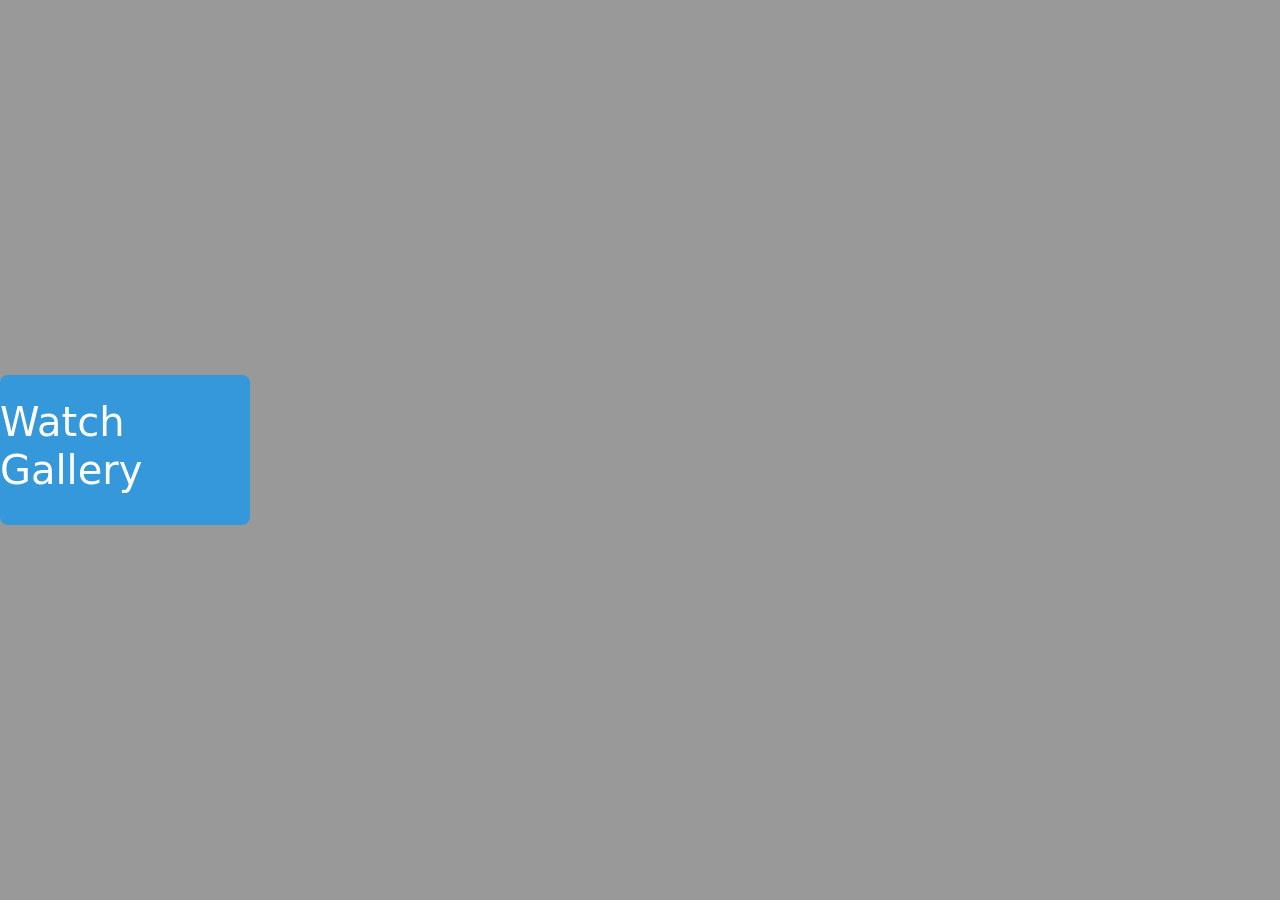
<file: WatchStore/index.html>
<!doctype html>
<html lang="en">
  <head>
    <meta charset="UTF-8" />
    <meta name="viewport" content="width=device-width, initial-scale=1.0" />
    <title>Watches</title>
    <link
      href="https://cdn.jsdelivr.net/npm/bootstrap@5.3.8/dist/css/bootstrap.min.css"
      rel="stylesheet"
      integrity="sha384-sRIl4kxILFvY47J16cr9ZwB07vP4J8+LH7qKQnuqkuIAvNWLzeN8tE5YBujZqJLB"
      crossorigin="anonymous"
    />
    <script
      src="https://cdn.jsdelivr.net/npm/bootstrap@5.3.8/dist/js/bootstrap.bundle.min.js"
      integrity="sha384-FKyoEForCGlyvwx9Hj09JcYn3nv7wiPVlz7YYwJrWVcXK/BmnVDxM+D2scQbITxI"
      crossorigin="anonymous"
    ></script>
    <link rel="stylesheet" href="./css/style.css" />
    <script src="./js/script.js"></script>
  </head>

  <body>
    <!-- <div>
        <img class="images" src="./Images/movado.jpg" alt="movado Watch">
        <img class="images" src="./Images/timex.jpg" alt="timex Watch">
        <img class="images" src="./Images/tissot.jpg" alt="tissot Watch">
    </div> -->

    <!-- <img class="bg-image" src="./Images/rolex.jpg" alt="rolex Watch"> -->
    <video autoplay muted loop playsinline class="bg-video">
      <source src="./videos/RolexGreen.mp4" type="video/mp4" />
      Your browoes not support the HTML5 video.
    </video>
    <div class="animated-box">
      <h1>Watch Gallery</h1>
      <!-- <p>This is the Watch gallery to access the varioty of watches and see the real price action compared to other
            reatiler </p> -->
    </div>

    <script
      src="https://cdn.jsdelivr.net/npm/@popperjs/core@2.11.8/dist/umd/popper.min.js"
      integrity="sha384-I7E8VVD/ismYTF4hNIPjVp/Zjvgyol6VFvRkX/vR+Vc4jQkC+hVqc2pM8ODewa9r"
      crossorigin="anonymous"
    ></script>
    <script
      src="https://cdn.jsdelivr.net/npm/bootstrap@5.3.8/dist/js/bootstrap.min.js"
      integrity="sha384-G/EV+4j2dNv+tEPo3++6LCgdCROaejBqfUeNjuKAiuXbjrxilcCdDz6ZAVfHWe1Y"
      crossorigin="anonymous"
    ></script>
  </body>
</html>
</file>
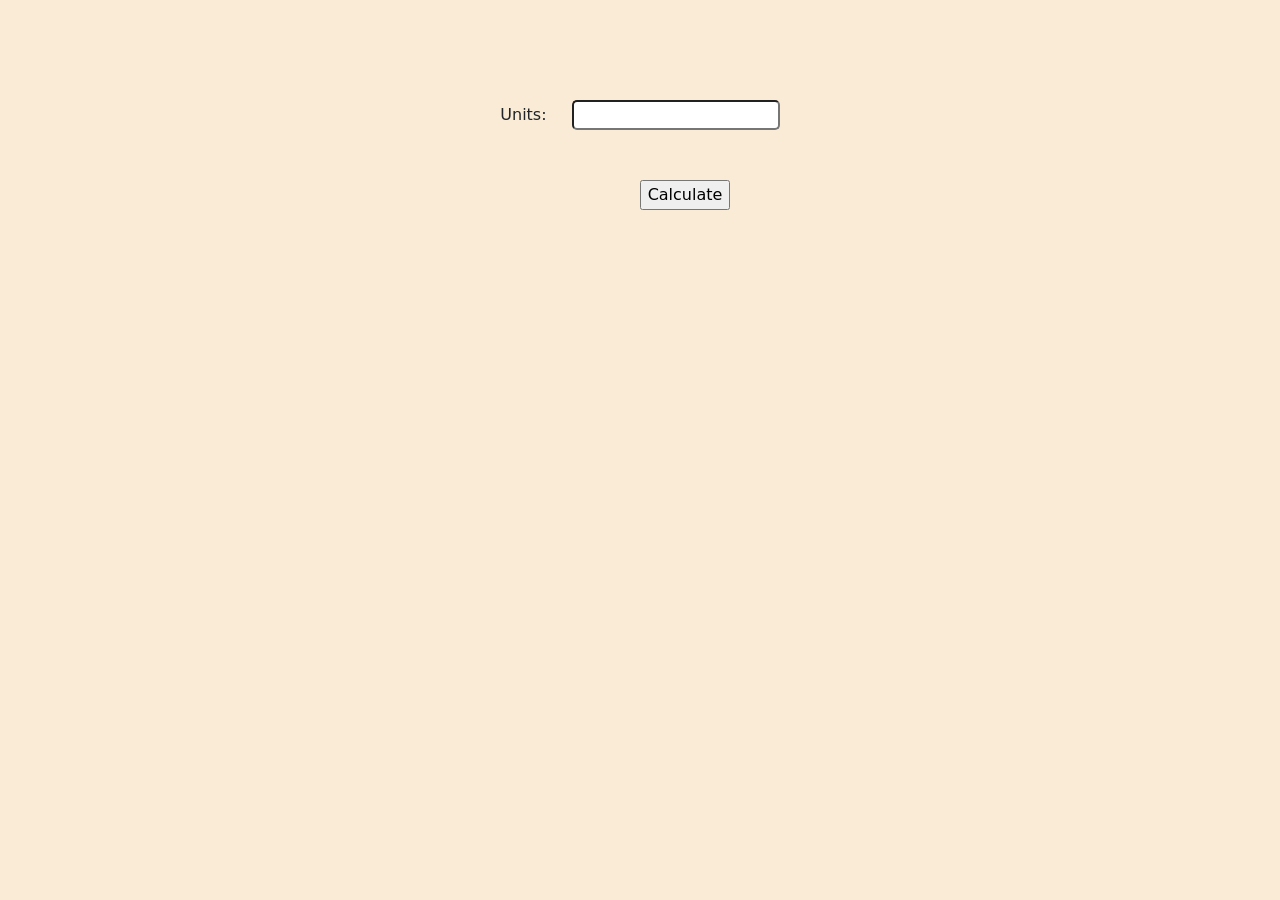
<file: Pratice/ebCalculator/index.html>
<!doctype html>
<html lang="en">
  <head>
    <meta charset="UTF-8" />
    <meta name="viewport" content="width=device-width, initial-scale=1.0" />
    <title>EB Calculator</title>
    <link
      href="https://cdn.jsdelivr.net/npm/bootstrap@5.3.8/dist/css/bootstrap.min.css"
      rel="stylesheet"
      integrity="sha384-sRIl4kxILFvY47J16cr9ZwB07vP4J8+LH7qKQnuqkuIAvNWLzeN8tE5YBujZqJLB"
      crossorigin="anonymous"
    />
    <script
      src="https://cdn.jsdelivr.net/npm/bootstrap@5.3.8/dist/js/bootstrap.bundle.min.js"
      integrity="sha384-FKyoEForCGlyvwx9Hj09JcYn3nv7wiPVlz7YYwJrWVcXK/BmnVDxM+D2scQbITxI"
      crossorigin="anonymous"
    ></script>
    <link rel="stylesheet" href="./style.css" />
    <script src="./script.js"></script>
  </head>
  <body>
    <form action="">
      <!-- <label for="currentU">Current Units:</label>
      <input type="text" id="currentU" />
      <label for="previousU">Previous Units:</label>
      <input type="text" id="previousU" /><br /> -->
      <label for="unit">Units:</label>
      <input type="text" id="unit" /><br />

      <input type="button" value="Calculate" id="calc" onclick="amount()" />
      <div id="units"></div>
      <div id="amount"></div>
    </form>
  </body>
</html>
</file>
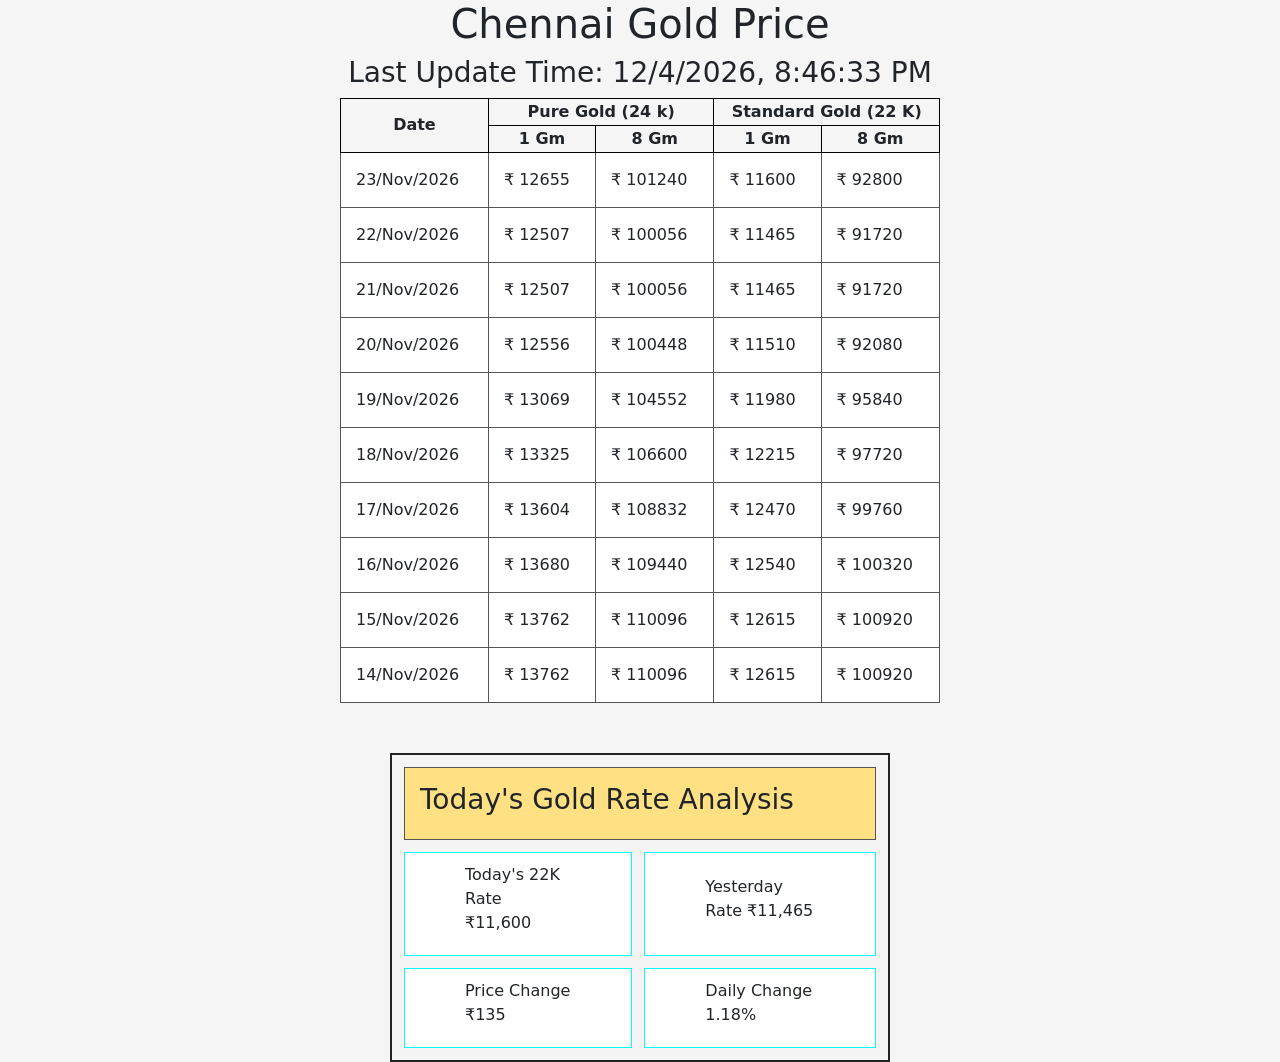
<file: Pratice/goldTraker/index.html>
<!doctype html>
<html lang="en">
  <head>
    <meta charset="UTF-8" />
    <meta name="viewport" content="width=device-width, initial-scale=1.0" />
    <title>Gold Price</title>
    <link
      href="https://cdn.jsdelivr.net/npm/bootstrap@5.3.8/dist/css/bootstrap.min.css"
      rel="stylesheet"
      integrity="sha384-sRIl4kxILFvY47J16cr9ZwB07vP4J8+LH7qKQnuqkuIAvNWLzeN8tE5YBujZqJLB"
      crossorigin="anonymous"
    />
    <script
      src="https://cdn.jsdelivr.net/npm/bootstrap@5.3.8/dist/js/bootstrap.bundle.min.js"
      integrity="sha384-FKyoEForCGlyvwx9Hj09JcYn3nv7wiPVlz7YYwJrWVcXK/BmnVDxM+D2scQbITxI"
      crossorigin="anonymous"
    ></script>
    <link rel="stylesheet" href="./style.css" />
  </head>
  <body>
    <h1>Chennai Gold Price</h1>
    <h3>Last Update Time: <span id="liveClock"></span></h3>

    <table id="rateData">
      <tr>
        <th rowspan="2">Date</th>
        <th colspan="2">Pure Gold (24 k)</th>
        <th colspan="2">Standard Gold (22 K)</th>
      </tr>
      <tr>
        <th>1 Gm</th>
        <th>8 Gm</th>
        <th>1 Gm</th>
        <th>8 Gm</th>
      </tr>
      <tr>
        <td>23/Nov/2026</td>
        <td>₹ 12655</td>
        <td>₹ 101240</td>
        <td>₹ 11600</td>
        <td>₹ 92800</td>
      </tr>
      <tr>
        <td>22/Nov/2026</td>
        <td>₹ 12507</td>
        <td>₹ 100056</td>
        <td>₹ 11465</td>
        <td>₹ 91720</td>
      </tr>
      <tr>
        <td>21/Nov/2026</td>
        <td>₹ 12507</td>
        <td>₹ 100056</td>
        <td>₹ 11465</td>
        <td>₹ 91720</td>
      </tr>
      <tr>
        <td>20/Nov/2026</td>
        <td>₹ 12556</td>
        <td>₹ 100448</td>
        <td>₹ 11510</td>
        <td>₹ 92080</td>
      </tr>
      <tr>
        <td>19/Nov/2026</td>
        <td>₹ 13069</td>
        <td>₹ 104552</td>
        <td>₹ 11980</td>
        <td>₹ 95840</td>
      </tr>
      <tr>
        <td>18/Nov/2026</td>
        <td>₹ 13325</td>
        <td>₹ 106600</td>
        <td>₹ 12215</td>
        <td>₹ 97720</td>
      </tr>
      <tr>
        <td>17/Nov/2026</td>
        <td>₹ 13604</td>
        <td>₹ 108832</td>
        <td>₹ 12470</td>
        <td>₹ 99760</td>
      </tr>
      <tr>
        <td>16/Nov/2026</td>
        <td>₹ 13680</td>
        <td>₹ 109440</td>
        <td>₹ 12540</td>
        <td>₹ 100320</td>
      </tr>
      <tr>
        <td>15/Nov/2026</td>
        <td>₹ 13762</td>
        <td>₹ 110096</td>
        <td>₹ 12615</td>
        <td>₹ 100920</td>
      </tr>
      <tr>
        <td>14/Nov/2026</td>
        <td>₹ 13762</td>
        <td>₹ 110096</td>
        <td>₹ 12615</td>
        <td>₹ 100920</td>
      </tr>
    </table>
    <table id="todayRate">
      <tr>
        <th colspan="3"><h3>Today's Gold Rate Analysis</h3></th>
      </tr>
      <tr>
        <td>Today's 22K Rate ₹11,600</td>
        <td>Yesterday Rate ₹11,465</td>
      </tr>
      <tr>
        <td>Price Change ₹135</td>
        <td>Daily Change 1.18%</td>
      </tr>
    </table>

    <script src="./script.js"></script>
  </body>
</html>
</file>
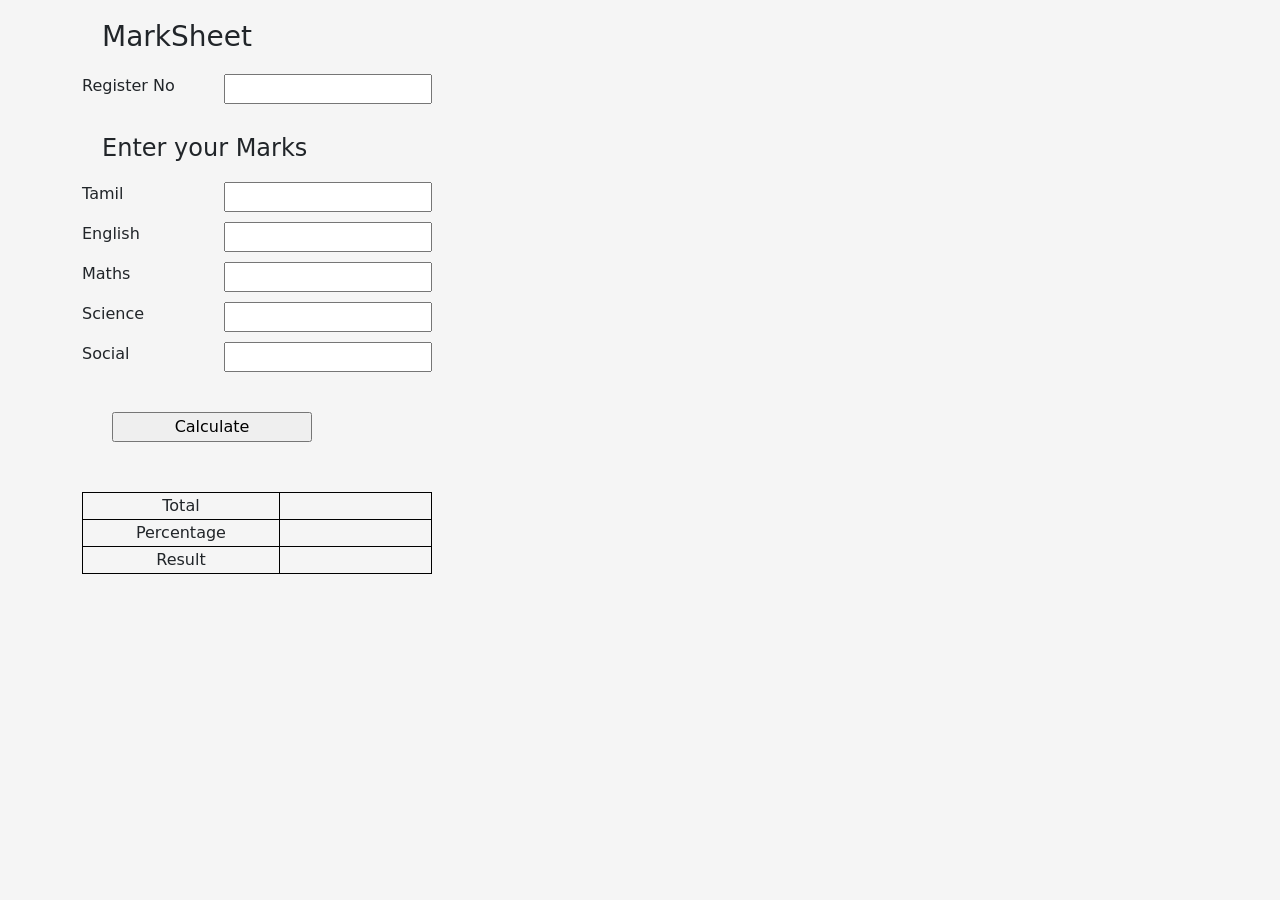
<file: Pratice/marksheet/index.html>
<!doctype html>
<html lang="en">
  <head>
    <meta charset="UTF-8" />
    <meta name="viewport" content="width=device-width, initial-scale=1.0" />
    <title>Marksheet</title>
    <link
      href="https://cdn.jsdelivr.net/npm/bootstrap@5.3.8/dist/css/bootstrap.min.css"
      rel="stylesheet"
      integrity="sha384-sRIl4kxILFvY47J16cr9ZwB07vP4J8+LH7qKQnuqkuIAvNWLzeN8tE5YBujZqJLB"
      crossorigin="anonymous"
    />
    <script
      src="https://cdn.jsdelivr.net/npm/bootstrap@5.3.8/dist/js/bootstrap.bundle.min.js"
      integrity="sha384-FKyoEForCGlyvwx9Hj09JcYn3nv7wiPVlz7YYwJrWVcXK/BmnVDxM+D2scQbITxI"
      crossorigin="anonymous"
    ></script>
    <link rel="stylesheet" href="./style.css" />
    <script src="./script.js"></script>
  </head>
  <body>
    <div class="container">
      <h3>MarkSheet</h3>
      <form class="formcontent">
        <label for="regno">
          Register No <input type="number" name="regno" id="regno" />
        </label>
        <h4>Enter your Marks</h4>
        <label for="tamil">
          Tamil <input type="number" name="tamil markbox" id="tamil" />
        </label>
        <label for="english">
          English <input type="number" name="english markbox" id="english" />
        </label>
        <label for="maths">
          Maths <input type="number" name="maths markbox" id="maths" />
        </label>
        <label for="science">
          Science <input type="number" name="science markbox" id="science" />
        </label>
        <label for="social">
          Social <input type="number" name="tamil markbox" id="social" />
        </label>
        <input
          type="button"
          value="Calculate"
          class="calcMark"
          onclick="calcResult()"
        />
      </form>
      <table>
        <tr>
          <td>Total</td>
          <td id="total"></td>
        </tr>
        <tr>
          <td>Percentage</td>
          <td id="percentage"></td>
        </tr>
        <tr>
          <td>Result</td>
          <td id="result"></td>
        </tr>
      </table>
    </div>
  </body>
</html>
</file>
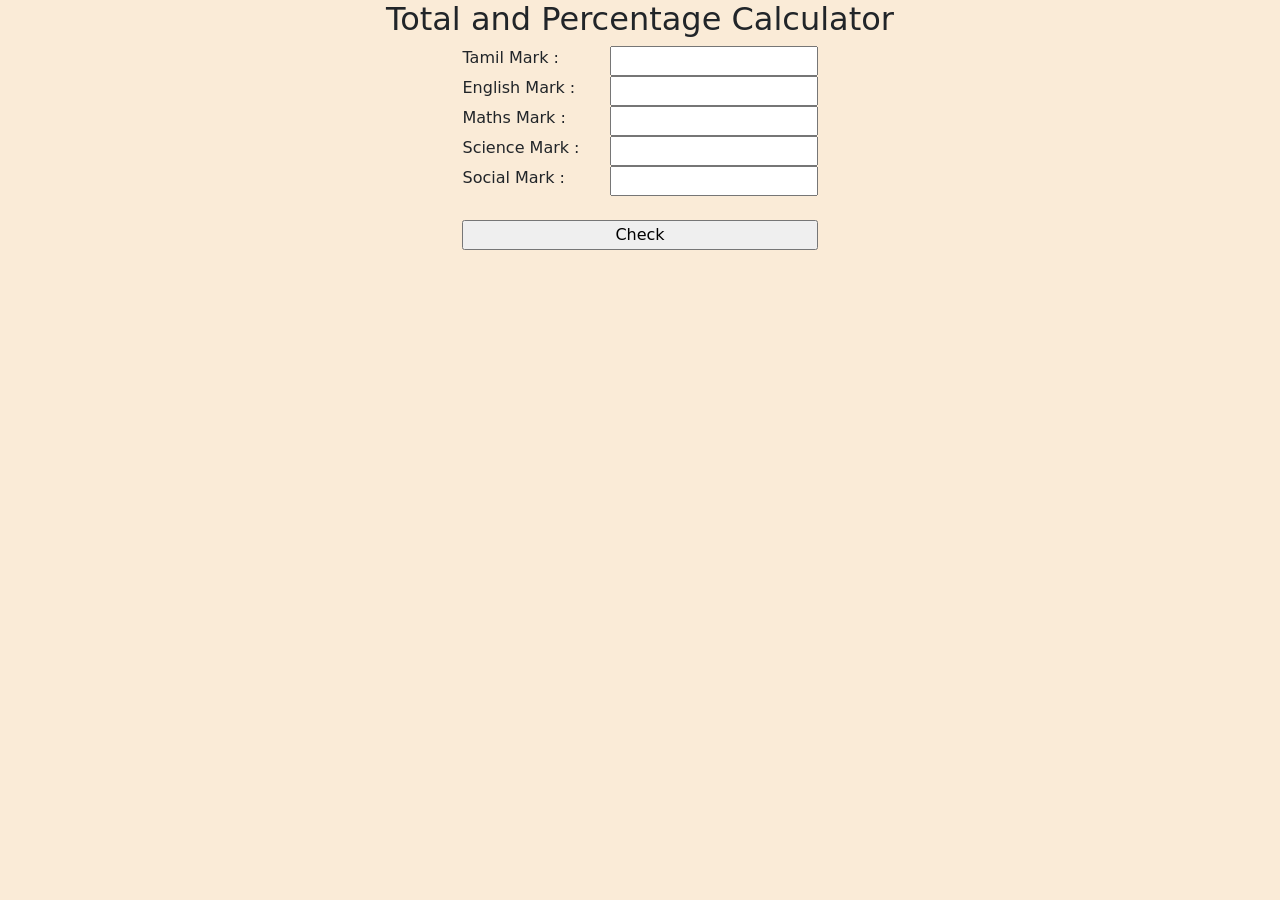
<file: Pratice/passOrFail/index.html>
<!doctype html>
<html lang="en">
  <head>
    <meta charset="UTF-8" />
    <meta name="viewport" content="width=device-width, initial-scale=1.0" />
    <title>Marksheet</title>
    <link
      href="https://cdn.jsdelivr.net/npm/bootstrap@5.3.8/dist/css/bootstrap.min.css"
      rel="stylesheet"
      integrity="sha384-sRIl4kxILFvY47J16cr9ZwB07vP4J8+LH7qKQnuqkuIAvNWLzeN8tE5YBujZqJLB"
      crossorigin="anonymous"
    />
    <script
      src="https://cdn.jsdelivr.net/npm/bootstrap@5.3.8/dist/js/bootstrap.bundle.min.js"
      integrity="sha384-FKyoEForCGlyvwx9Hj09JcYn3nv7wiPVlz7YYwJrWVcXK/BmnVDxM+D2scQbITxI"
      crossorigin="anonymous"
    ></script>
    <script src="./script.js"></script>
    <link rel="stylesheet" href="./style.css" />
  </head>
  <body>
    <h2 class="subject">Total and Percentage Calculator</h2>

    <form action="">
      <label for="tamil">Tamil Mark : <input type="text" id="tamil" /></label>

      <label for="english"
        >English Mark : <input type="text" id="english"
      /></label>

      <label for="maths">Maths Mark :<input type="text" id="maths" /></label>

      <label for="science"
        >Science Mark :<input type="text" id="science"
      /></label>

      <label for="social">Social Mark :<input type="text" id="social" /></label>

      <!-- <label for="res">Result:</label>
      <input type="text" id="res" /> -->
      <br />
      <input type="button" value="Check" onclick="calculateTotalMark()" />
    </form>
    <h1 id="showResult"></h1>
  </body>
</html>
</file>
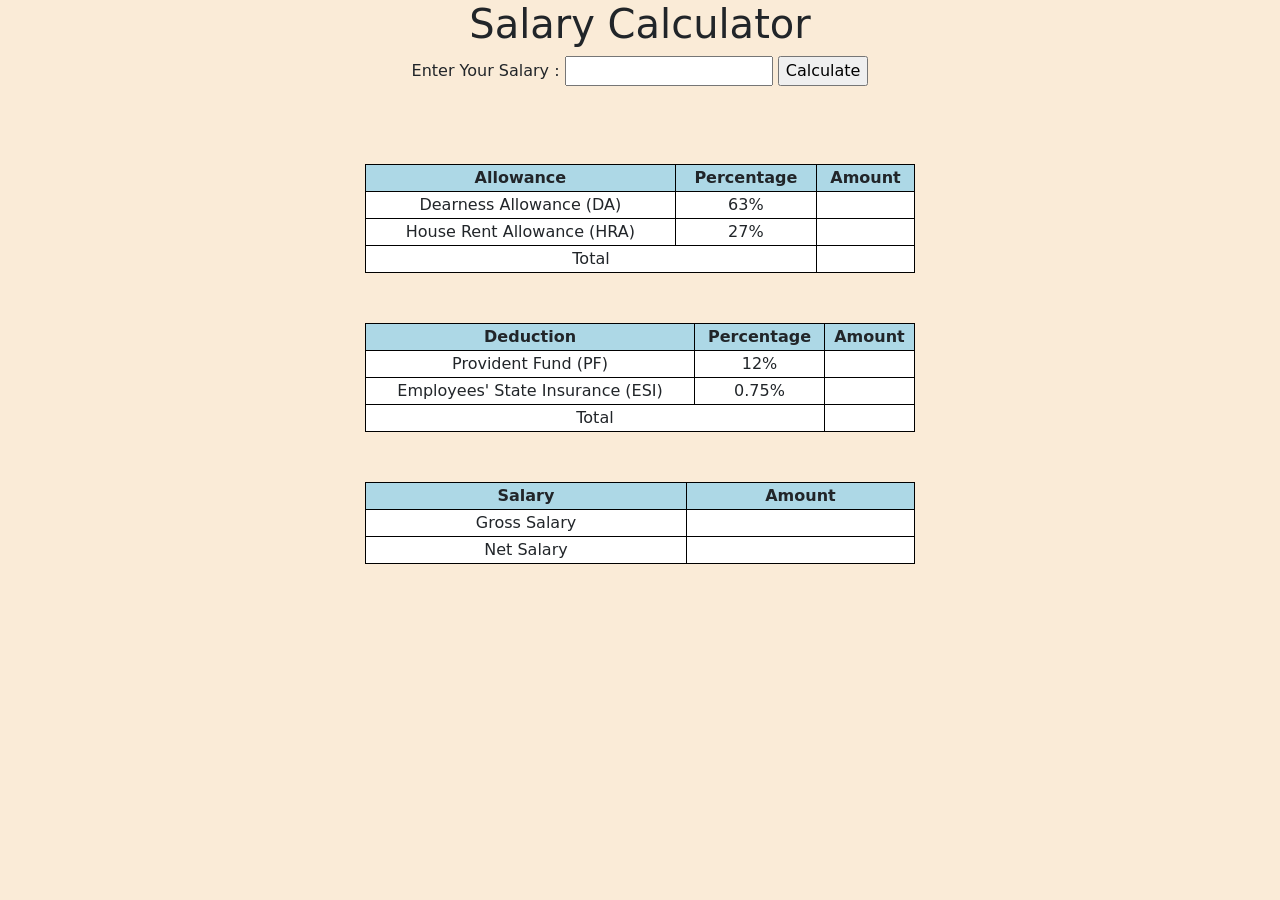
<file: Pratice/salaryCalculator/index.html>
<!doctype html>
<html lang="en">
  <head>
    <meta charset="UTF-8" />
    <meta name="viewport" content="width=device-width, initial-scale=1.0" />
    <title>Salary Calculator</title>
    <link
      href="https://cdn.jsdelivr.net/npm/bootstrap@5.3.8/dist/css/bootstrap.min.css"
      rel="stylesheet"
      integrity="sha384-sRIl4kxILFvY47J16cr9ZwB07vP4J8+LH7qKQnuqkuIAvNWLzeN8tE5YBujZqJLB"
      crossorigin="anonymous"
    />
    <script
      src="https://cdn.jsdelivr.net/npm/bootstrap@5.3.8/dist/js/bootstrap.bundle.min.js"
      integrity="sha384-FKyoEForCGlyvwx9Hj09JcYn3nv7wiPVlz7YYwJrWVcXK/BmnVDxM+D2scQbITxI"
      crossorigin="anonymous"
    ></script>
    <link rel="stylesheet" href="./style.css" />
    <script src="./script.js"></script>
  </head>
  <body>
    <div class="container">
      <h1>Salary Calculator</h1>
      <form action="">
        <label for="salary : ">
          Enter Your Salary : <input type="text" id="Salary" />
        </label>
        <input type="button" value="Calculate" id="calc" onclick="calcSalary()" />
      </form>
      <h3 id="disBasicPay"></h3>
      <table>
       <tr>
         <th>Allowance</th>
         <th>Percentage</th>
         <th>Amount</th>
       </tr>
       <tr>
        <td>Dearness Allowance (DA)</td>
        <td>63%</td>
        <td id="disDA"></td>
       </tr>
       <tr>
        <td>House Rent Allowance (HRA)</td>
        <td>27%</td>
        <td id="disHRA"></td>
       </tr>
       <tr class="totalRow">
        <td colspan="2">Total</td>
        <td id="allowanceTotal"></td>
       </tr>
       </table>
       <table>
        <tr>
         <th>Deduction</th>
         <th>Percentage</th>
         <th>Amount</th>
       </tr>
       <tr>
        <td>Provident Fund (PF)</td>
        <td>12%</td>
        <td id="disPF"></td>
       </tr>
       <tr>
        <td>Employees' State Insurance (ESI)</td>
        <td>0.75%</td>
        <td id="disESI"></td>
       </tr>
       <tr class="totalRow">
        <td colspan="2">Total</td>
        <td id="deductionTotal"></td>
       </tr>
      </table>
      <table>
        <tr>
          <th>Salary</th>
          <th>Amount</th>
        </tr>
         <tr>
        <td>Gross Salary</td>
        <td id="disGrosspay"></td>
       </tr>
       <tr>
        <td>Net Salary</td>
         <td id="disNetpay"></td>
       </tr>
      </table>
      <!-- <h4 id="disNetpay"></h4>
      <h4 id="disNetpay"></h4> -->
    </div>
    </center>
  </body>
</hml>
</file>
<file: WatchStore/css/style.css>
body {
  position: relative;
  margin: 0;
  min-height: 100vh;
  display: flex;
  align-items: center;
}

body::after {
  content: "";
  position: fixed;
  top: 0;
  left: 0;
  width: 100%;
  height: 100%;
  /* background-image: url('../Images/rolex.jpg'); */
  background-position: center;
  background-repeat: no-repeat;
  background-size: cover;
  background-color: rgba(0, 0, 0, 0.5);
  opacity: 0.8;
  z-index: -1;
}

.images {
  width: 600px;
  height: 600px;
}

/* .bg-image {
    position: fixed;
    top: 0;
    left: 0;
    width: 100%;
    height: 100%;
    object-fit: cover;
    opacity: 0.8;
    z-index: -1;
} */
.content {
  display: flex;
  flex-direction: column;
  border: 1px solid black;
  /* margin-top: 450px; */
  margin-left: 50px;
  padding: 10px;
  width: 500px;
  height: 200px;
  position: fixed;
  background-color: #f0efeb;
  border-radius: 10px;
  padding: 0 30px;
  justify-content: space-around;
}

.content h1 {
  padding-top: 20px;
}

.content p {
  padding-left: 20px;
}

.bg-video {
  position: fixed;
  top: 0;
  left: 0;
  width: 100%;
  height: 100%;
  object-fit: cover;
  z-index: -1;
}

.animated-box {
  width: 250px;
  height: 150px;
  background-color: #3498db;
  color: white;
  display: flex;
  align-items: center;
  justify-content: center;
  font-weight: bold;
  border-radius: 8px;

  animation-name: slideAndChangeColor;
  animation-duration: 3s;
  animation-iteration-count: infinite;
  animation-duration: alternate;
}

@keyframes slideAndChangeColor {
  0% {
    transform: translateX(0);
    background-color: #3498db;
  }

  100% {
    transform: translateX(300px);
    background-color: #e74c3c;
  }
}
</file>
<file: Pratice/ebCalculator/style.css>
body {
  background-color: antiquewhite;
  height: 100vh;
  display: flex;
  justify-content: center;
  text-align: center;
  /* align-items: center; */
}
form {
  margin-top: 100px;
}
#calc {
  margin-top: 50px;
  margin-left: 90px;
}
#unit {
  border-radius: 5px;
  margin-left: 20px;
}
</file>
<file: Pratice/goldTraker/style.css>
body {
  background-color: whitesmoke;
  display: flex;
  flex-direction: column;
  align-items: center;
  justify-content: center;
}
#rateData,
tr,
th,
td {
  border: 1px solid black;
}
#rateData {
  width: 600px;
  text-align: center;
}

#todayRate td {
  border: 1px solid aqua;
  padding-top: 10px;
  padding-bottom: 20px;
  padding-left: 60px;
  padding-right: 60px;
}

#todayRate {
  margin-top: 50px;
  border: 1px solid black;
  /* border-collapse: collapse; */
  width: 500px;
  border-spacing: 30px;
}
#todayRate {
  border: 2px solid #222;
  border-collapse: separate; /* Required so border-spacing works */
  border-spacing: 12px; /* 1. CELL SPACING: Gap outside between cells */
  background-color: #f4f4f4;
}

#todayRate th,
td {
  border: 1px solid #555;
  padding: 15px; /* 2. CELL PADDING: Space inside each cell */
  background-color: #ffffff;
  text-align: left;
}

#todayRate th {
  background-color: #ffe082;
}
</file>
<file: Pratice/marksheet/style.css>
body {
  background-color: whitesmoke;
  margin: 0;
  padding: 0;

  display: flex;
  /* flex-direction: column; */
  /* justify-content: center; */
  /* align-items: center; */
}
.formcontent {
  display: flex;
  flex-direction: column;
}
.calcMark {
  margin-top: 30px;
  max-width: 200px;
}
label {
  max-width: 350px;
  margin-bottom: 10px;
  display: flex;
  justify-content: space-between;
}
input {
  margin-left: 30px;
  text-align: center;
}
table tr td {
  border: 1px solid black;
  width: 300px;
  text-align: center;
}
table {
  width: 350px;
  margin-top: 50px;
}
h4,
h3 {
  margin: 20px;
}
</file>
<file: Pratice/passOrFail/style.css>
body {
  background-color: antiquewhite;
}
/* input {
  background-color: #fff;
} */
body {
  margin: 0;
  padding: 0;

  display: flex;
  flex-direction: column;
  justify-content: center;
  align-items: center;
}
/* .subject {
  width: 100%;
  justify-content: center;
} */
form {
  display: flex;
  flex-direction: column;
}
label input {
  margin-left: 30px;
  text-align: center;
}
/* #english {
  margin-left: -1px;
} */

label {
  display: flex;
  /* flex-direction: column; */
  justify-content: space-between;
}
#showResult {
  margin-top: 30px;
}
</file>
<file: Pratice/salaryCalculator/style.css>
body {
  background-color: antiquewhite;
  text-align: center;
}
ul {
  list-style-type: none;
}
table {
  margin-top: 50px;
  border: 1px solid black;
  width: 550px;
  text-align: center;
  background-color: #fff;
}
th {
  background-color: #add8e6;
}
td,
th {
  border: 1px solid black;
}
h3 {
  margin-top: 20px;
}
#disGrosspay {
  margin-top: 30px;
}
.container {
  display: flex;
  flex-direction: column;
  align-items: center;
}
</file>
